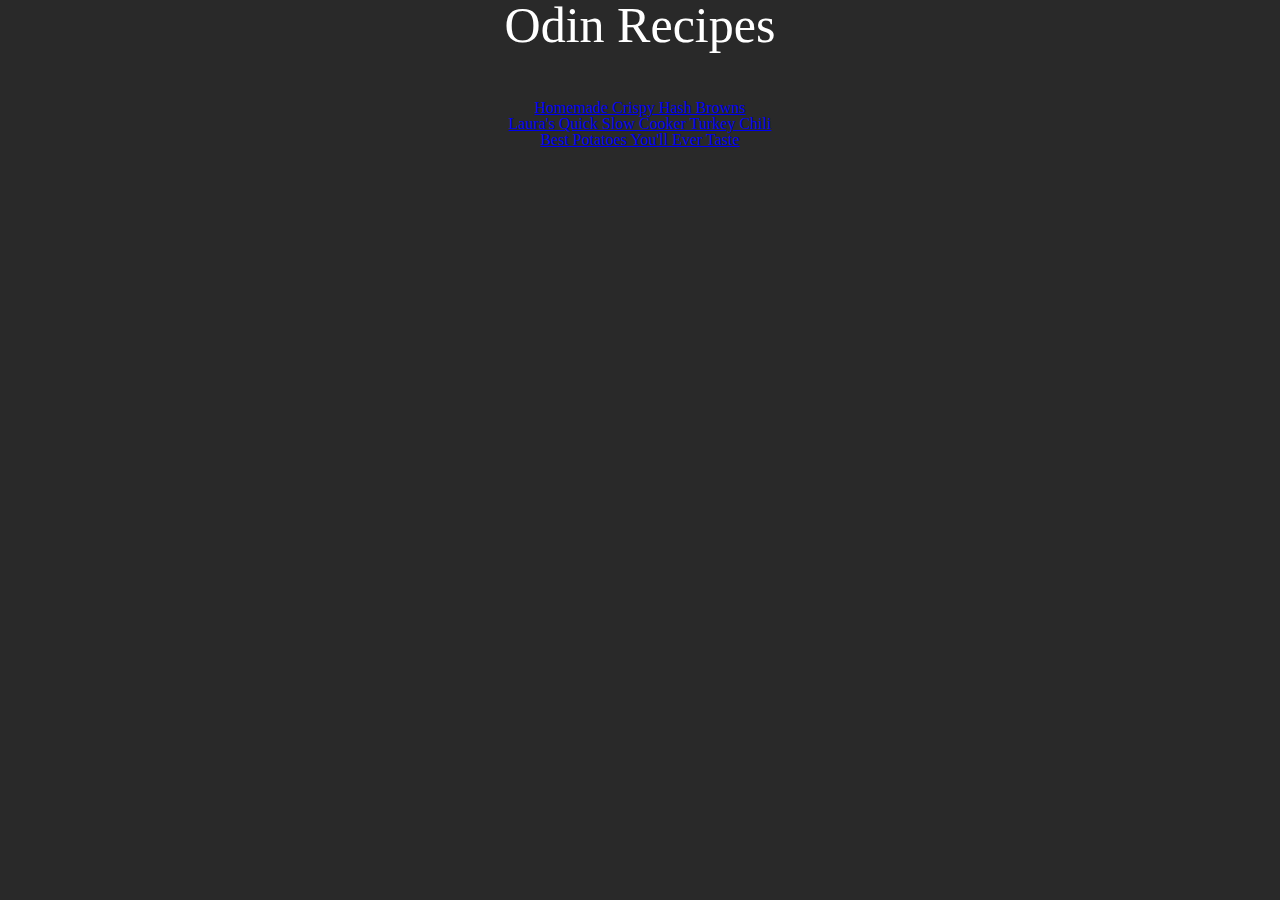
<file: index.html>
<!DOCTYPE html>
<html lang="en">

<head>
    <meta charset="UTF-8" />
    <meta name="viewport" content="width=device-width, initial-scale=1.0" />
    <link rel="stylesheet" href="./css/reset.css">
    <link rel="stylesheet" href="./css/styles.css">
    <title>Document</title>
</head>

<body>
    <h1>Odin Recipes</h1>
    <ul>
        <li>
            <a href="./recipes/hashBrowns.html" target="_blank" rel="noopener noreferrer">Homemade Crispy Hash Browns</a>
        </li>
        <li>
            <a href="./recipes/turkeyChili.html" target="_blank" rel="noopener noreferrer">Laura's Quick Slow Cooker Turkey Chili</a>
        </li>
        <li>
            <a href="./recipes/potatoes.html" target="_blank" rel="noopener noreferrer">Best Potatoes You'll Ever Taste</a>
        </li>
    </ul>
</body>

</html>
</file>
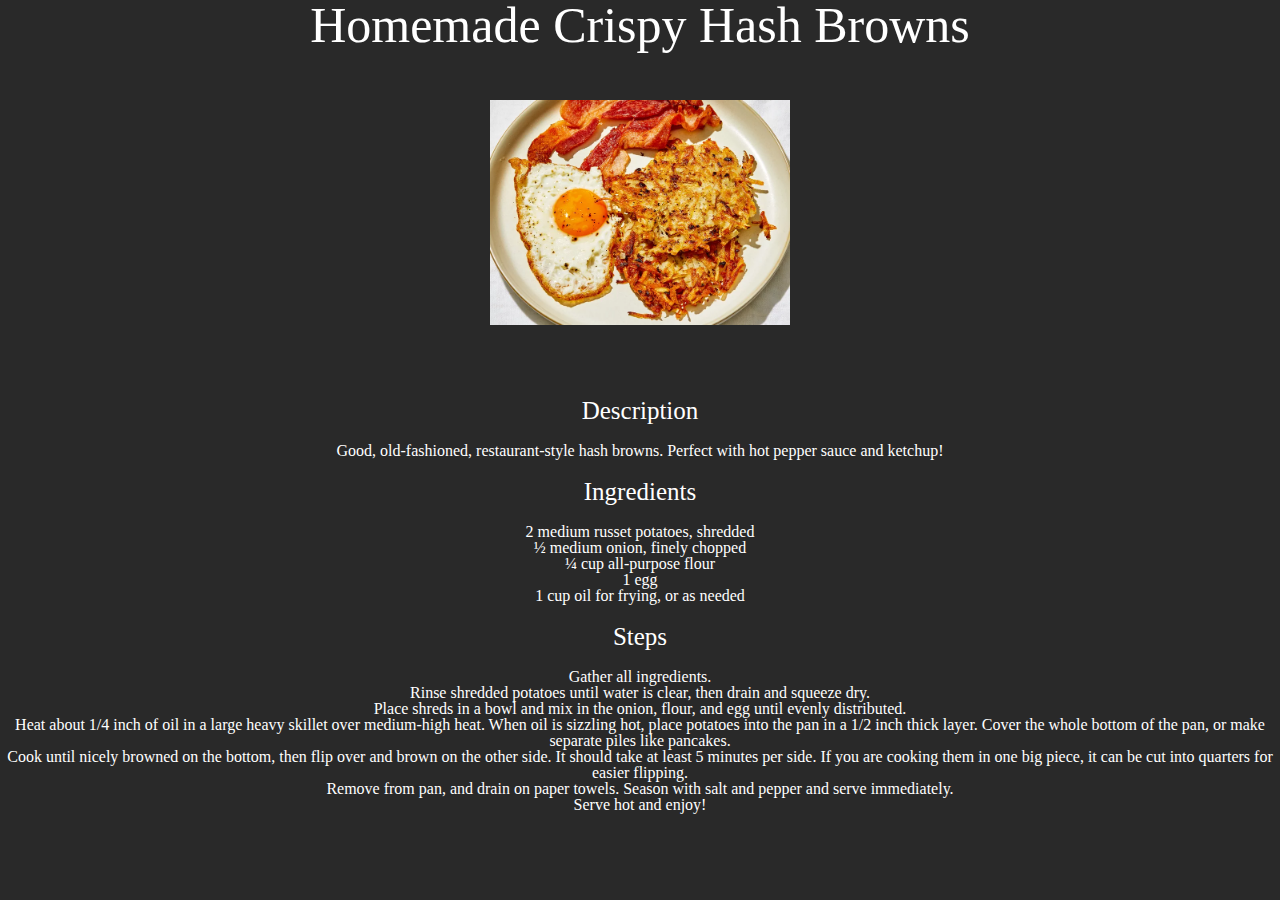
<file: recipes/hashBrowns.html>
<!DOCTYPE html>
<html lang="en">
  <head>
    <meta charset="UTF-8" />
    <meta name="viewport" content="width=device-width, initial-scale=1.0" />
    <link rel="stylesheet" href="../css/reset.css">
    <link rel="stylesheet" href="../css/styles.css">
    <title>Document</title>
  </head>
  <body>
    <h1>Homemade Crispy Hash Browns</h1>
    <img
      src="../img/hash-browns.webp"
      width="300px"
      alt="A pair of hash browns with an egg and some bacon"
    />
    <h2>Description</h2>
    <p>
      Good, old-fashioned, restaurant-style hash browns. Perfect with hot pepper
      sauce and ketchup!
    </p>
    <h2>Ingredients</h2>
    <ul>
      <li>2 medium russet potatoes, shredded</li>
      <li>½ medium onion, finely chopped</li>
      <li>¼ cup all-purpose flour</li>
      <li>1 egg</li>
      <li>1 cup oil for frying, or as needed</li>
    </ul>
    <h2>Steps</h2>
    <ol>
      <li>Gather all ingredients.</li>
      <li>
        Rinse shredded potatoes until water is clear, then drain and squeeze
        dry.
      </li>
      <li>
        Place shreds in a bowl and mix in the onion, flour, and egg until evenly
        distributed.
      </li>
      <li>
        Heat about 1/4 inch of oil in a large heavy skillet over medium-high
        heat. When oil is sizzling hot, place potatoes into the pan in a 1/2
        inch thick layer. Cover the whole bottom of the pan, or make separate
        piles like pancakes.
      </li>
      <li>
        Cook until nicely browned on the bottom, then flip over and brown on the
        other side. It should take at least 5 minutes per side. If you are
        cooking them in one big piece, it can be cut into quarters for easier
        flipping.
      </li>
      <li>
        Remove from pan, and drain on paper towels. Season with salt and pepper
        and serve immediately.
      </li>
      <li>Serve hot and enjoy!</li>
    </ol>
  </body>
</html>
</file>
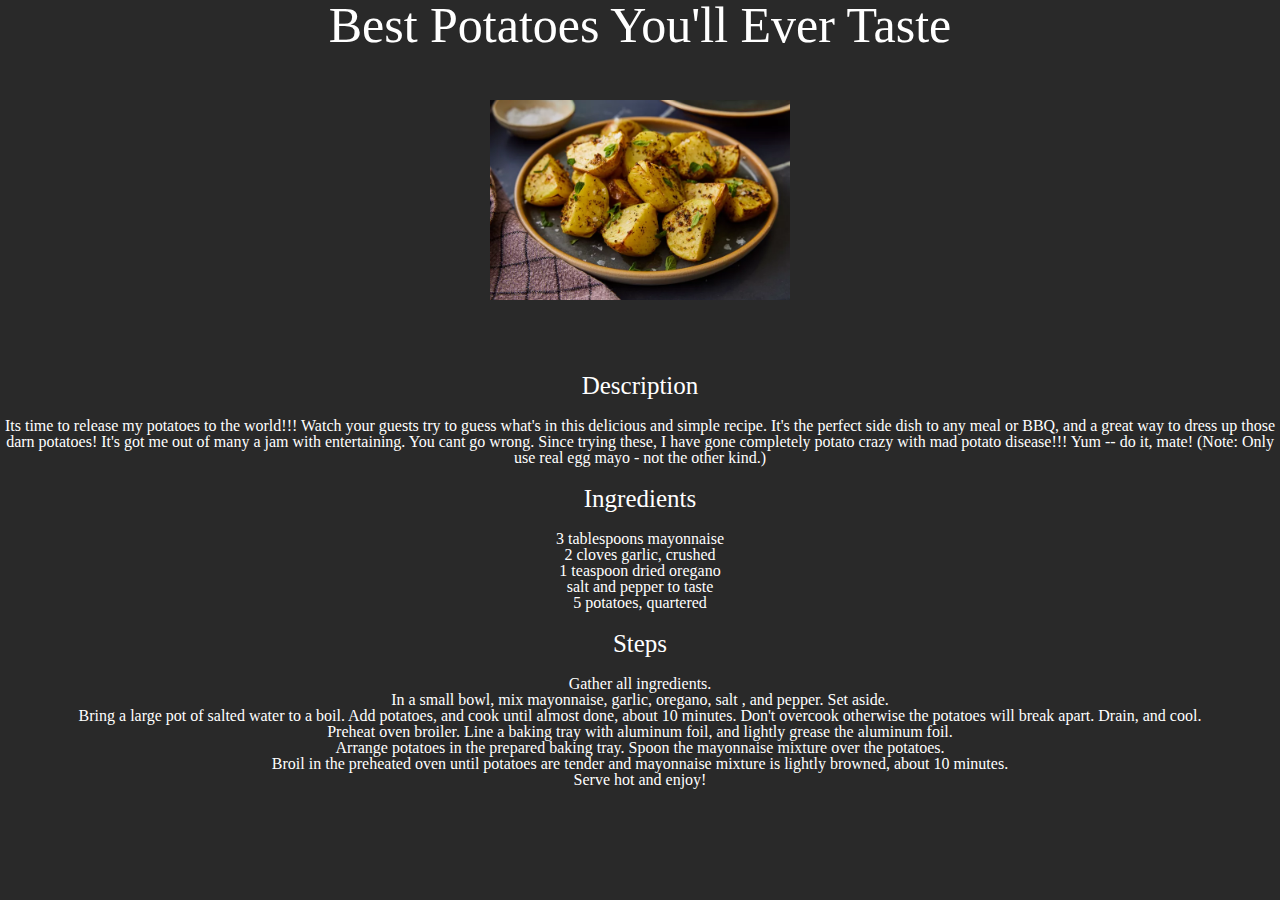
<file: recipes/potatoes.html>
<!DOCTYPE html>
<html lang="en">
  <head>
    <meta charset="UTF-8" />
    <meta name="viewport" content="width=device-width, initial-scale=1.0" />
    <link rel="stylesheet" href="../css/reset.css">
    <link rel="stylesheet" href="../css/styles.css">
    <title>Potatoes</title>
  </head>
  <body>
    <h1>Best Potatoes You'll Ever Taste</h1>
    <img
      src="../img/potatoes.webp"
      width="300px"
      alt="A pair of hash browns with an egg and some bacon"
    />
    <h2>Description</h2>
    <p>
      Its time to release my potatoes to the world!!! Watch your guests try to
      guess what's in this delicious and simple recipe. It's the perfect side
      dish to any meal or BBQ, and a great way to dress up those darn potatoes!
      It's got me out of many a jam with entertaining. You cant go wrong. Since
      trying these, I have gone completely potato crazy with mad potato
      disease!!! Yum -- do it, mate! (Note: Only use real egg mayo - not the
      other kind.)
    </p>
    <h2>Ingredients</h2>
    <ul>
      <li>3 tablespoons mayonnaise</li>
      <li>2 cloves garlic, crushed</li>
      <li>1 teaspoon dried oregano</li>
      <li>salt and pepper to taste</li>
      <li>5 potatoes, quartered</li>
    </ul>
    <h2>Steps</h2>
    <ol>
      <li>Gather all ingredients.</li>
      <li>
        In a small bowl, mix mayonnaise, garlic, oregano, salt , and pepper. Set
        aside.
      </li>
      <li>
        Bring a large pot of salted water to a boil. Add potatoes, and cook
        until almost done, about 10 minutes. Don't overcook otherwise the
        potatoes will break apart. Drain, and cool.
      </li>
      <li>
        Preheat oven broiler. Line a baking tray with aluminum foil, and lightly
        grease the aluminum foil.
      </li>
      <li>Arrange potatoes in the prepared baking tray. Spoon the mayonnaise mixture over the potatoes.</li>
      <li>Broil in the preheated oven until potatoes are tender and mayonnaise mixture is lightly browned, about 10 minutes.</li>
      <li>Serve hot and enjoy!</li>
    </ol>
  </body>
</html>
</file>
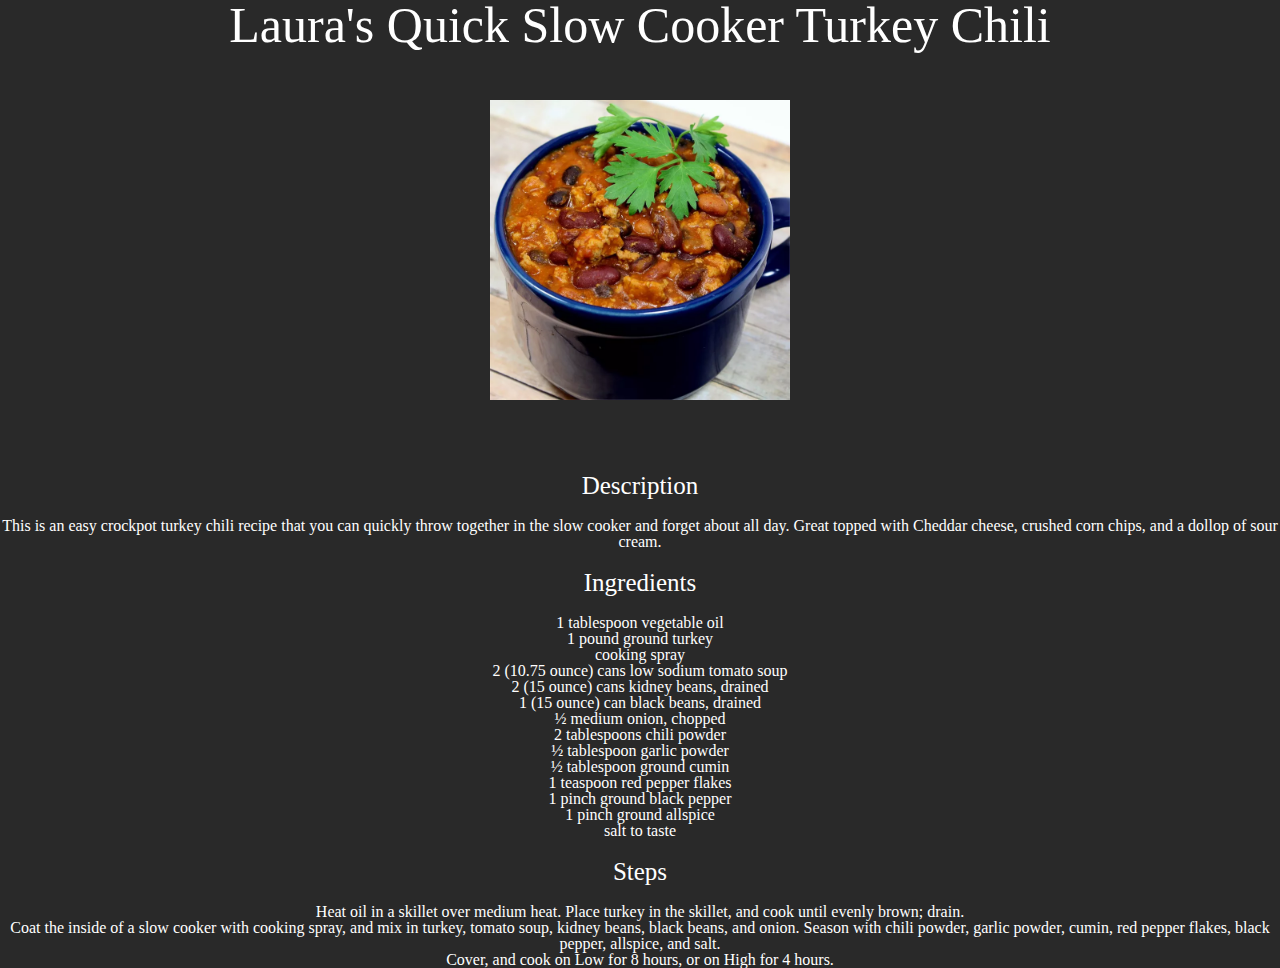
<file: recipes/turkeyChili.html>
<!DOCTYPE html>
<html lang="en">
  <head>
    <meta charset="UTF-8" />
    <meta name="viewport" content="width=device-width, initial-scale=1.0" />
    <link rel="stylesheet" href="../css/reset.css">
    <link rel="stylesheet" href="../css/styles.css">
    <title>Turkey Chili</title>
  </head>
  <body>
    <h1>Laura's Quick Slow Cooker Turkey Chili</h1>
    <img
      src="../img/turkey-chili.webp"
      width="300px"
      alt="A pair of hash browns with an egg and some bacon"
    />
    <h2>Description</h2>
    <p>
      This is an easy crockpot turkey chili recipe that you can quickly throw
      together in the slow cooker and forget about all day. Great topped with
      Cheddar cheese, crushed corn chips, and a dollop of sour cream.
    </p>
    <h2>Ingredients</h2>
    <ul>
      <li>1 tablespoon vegetable oil</li>
      <li>1 pound ground turkey</li>
      <li>cooking spray</li>
      <li>2 (10.75 ounce) cans low sodium tomato soup</li>
      <li>2 (15 ounce) cans kidney beans, drained</li>
      <li>1 (15 ounce) can black beans, drained</li>
      <li>½ medium onion, chopped</li>
      <li>2 tablespoons chili powder</li>
      <li>½ tablespoon garlic powder</li>
      <li>½ tablespoon ground cumin</li>
      <li>1 teaspoon red pepper flakes</li>
      <li>1 pinch ground black pepper</li>
      <li>1 pinch ground allspice</li>
      <li>salt to taste</li>
    </ul>
    <h2>Steps</h2>
    <ol>
      <li>
        Heat oil in a skillet over medium heat. Place turkey in the skillet, and
        cook until evenly brown; drain.
      </li>
      <li>
        Coat the inside of a slow cooker with cooking spray, and mix in turkey,
        tomato soup, kidney beans, black beans, and onion. Season with chili
        powder, garlic powder, cumin, red pepper flakes, black pepper, allspice,
        and salt.
      </li>
      <li>Cover, and cook on Low for 8 hours, or on High for 4 hours.</li>
    </ol>
  </body>
</html>
</file>
<file: css/styles.css>
body{
    text-align: center;
    background-color: rgb(41, 41, 41);
    color: rgb(255, 255, 255);
}

img, h1{
    font-size: 50px;
    margin-bottom: 50px;
}

h2{
    font-size: 25px;
    margin-top: 20px;
    margin-bottom: 20px;
}

a:visited {
    color: whitesmoke;
}
</file>
